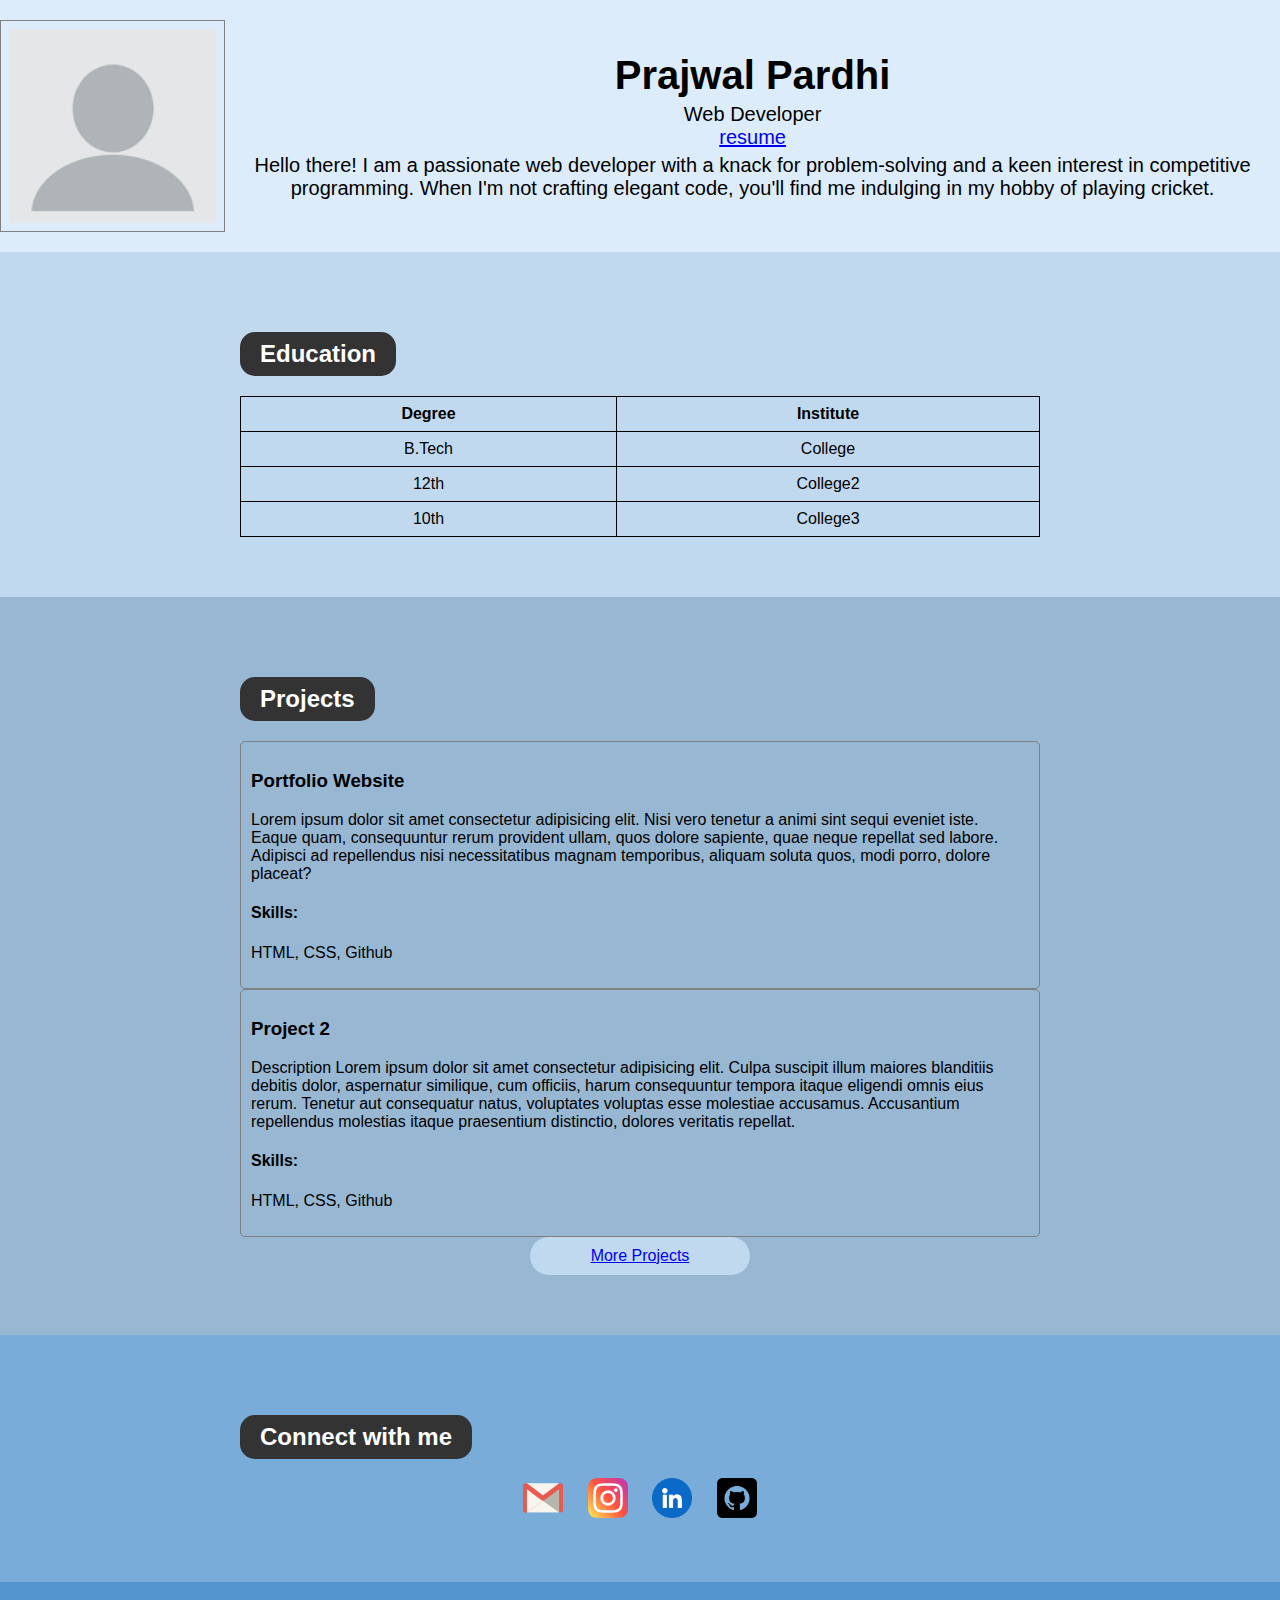
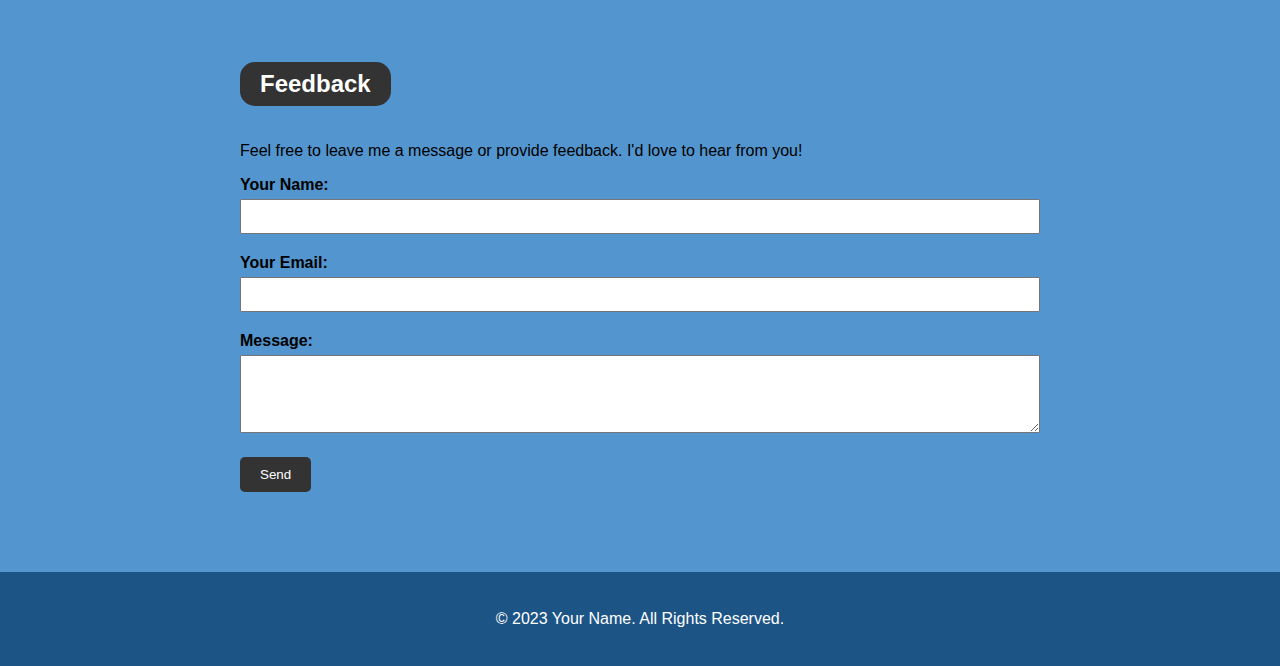
<file: index.html>
<!DOCTYPE html>
<html lang="en">

<head>
    <meta charset="UTF-8">
    <meta name="viewport" content="width=device-width, initial-scale=1.0">
    <link rel="stylesheet" href="style.css">
    <title>Prajwal Pardhi - Portfolio</title>
    
</head>

<body>
    <header>
        <div class="header_intro">
            <img class="header_img" src="profile_img.png" alt="profile img">
            <div class="intro">
                <h1>Prajwal Pardhi</h1>
                <p>Web Developer</p> 
                <a href="resume.html">resume</a>
                <p>Hello there! I am a passionate web developer with a knack for problem-solving and a keen interest in competitive programming. When I'm not crafting elegant code, you'll find me indulging in my hobby of playing cricket.</p>   
            </div>
        </div>
    </header>

    <!-- <section id="about">
        <div class="about">
            <h2>About Me</h2>
            <p>Hello there! I am a passionate web developer with a knack for problem-solving and a keen interest in competitive programming. When I'm not crafting elegant code, you'll find me indulging in my hobby of playing cricket.</p>
        </div>
    </section> -->
    
    <section id="education">
        <div class="container">
            <h2>Education</h2>
            <table class="table_education">
                <tr>
                    <th>Degree</th>
                    <th>Institute</th>
                </tr>
                <tr>
                    <td>B.Tech</td>
                    <td>College</td>
                </tr>
                <tr>
                    <td>12th</td>
                    <td>College2</td>
                </tr>
                <tr>
                    <td>10th</td>
                    <td>College3</td>
                </tr>
            </table>
        </div>
    </section>

    <section id="projects">
        <div class="container">
            <h2>Projects</h2>
            <div class="project">
                <h3>Portfolio Website</h3>
                <p>Lorem ipsum dolor sit amet consectetur adipisicing elit. Nisi vero tenetur a animi sint sequi eveniet iste. Eaque quam, consequuntur rerum provident ullam, quos dolore sapiente, quae neque repellat sed labore. Adipisci ad repellendus nisi necessitatibus magnam temporibus, aliquam soluta quos, modi porro, dolore placeat?</p>
                <h4>Skills:</h4>
                <p>HTML, CSS, Github</p>
            </div>
            <div class="project">
                <h3>Project 2</h3>
                <p>Description Lorem ipsum dolor sit amet consectetur adipisicing elit. Culpa suscipit illum maiores blanditiis debitis dolor, aspernatur similique, cum officiis, harum consequuntur tempora itaque eligendi omnis eius rerum. Tenetur aut consequatur natus, voluptates voluptas esse molestiae accusamus. Accusantium repellendus molestias itaque praesentium distinctio, dolores veritatis repellat.</p>
                <h4>Skills:</h4>
                <p>HTML, CSS, Github</p>
            </div>
            <div class="container_project_more">
                <a href="projects.html" class="more">More Projects</a>
            </div>
        </div>
    </section>

    <section id="contact">
        <div class="container">
            <h2>Connect with me</h2>
            <div class="social-icons">
                <a href="social.html" target="_blank" title="Gmail">
                    <img src="gmail-icon.png" alt="GitHub Icon">
                </a>
                <a href="social.html" target="_blank" title="Instagram">
                    <img src="instagram-icon.png" alt="Instagram Icon">
                </a>
                <a href="social.html" target="_blank" title="LinkedIn">
                    <img src="linkedin-icon.png" alt="LinkedIn Icon">
                </a>
                <a href="social.html" target="_blank" title="GitHub">
                    <img src="github-icon.png" alt="GitHub Icon">
                </a>
            </div>
        </div>
    </section>

    <section id="feedback">
        <div class="container">
            <h2>Feedback</h2>
            <p>Feel free to leave me a message or provide feedback. I'd love to hear from you!</p>
            
            <form action="submit_form.php" method="post">
                <div class="form-group">
                    <label for="name">Your Name:</label>
                    <input type="text" id="name" name="name" required>
                </div>
    
                <div class="form-group">
                    <label for="email">Your Email:</label>
                    <input type="email" id="email" name="email" required>
                </div>
    
                <div class="form-group">
                    <label for="message">Message:</label>
                    <textarea id="message" name="message" rows="4" required></textarea>
                </div>
    
                <div class="form-group">
                    <button type="submit">Send</button>
                </div>
            </form>
        </div>
    </section>
    
    

    <footer>
        <div class="container">
            <p>&copy; 2023 Your Name. All Rights Reserved.</p>
        </div>
    </footer>
</body>

</html>
</file>
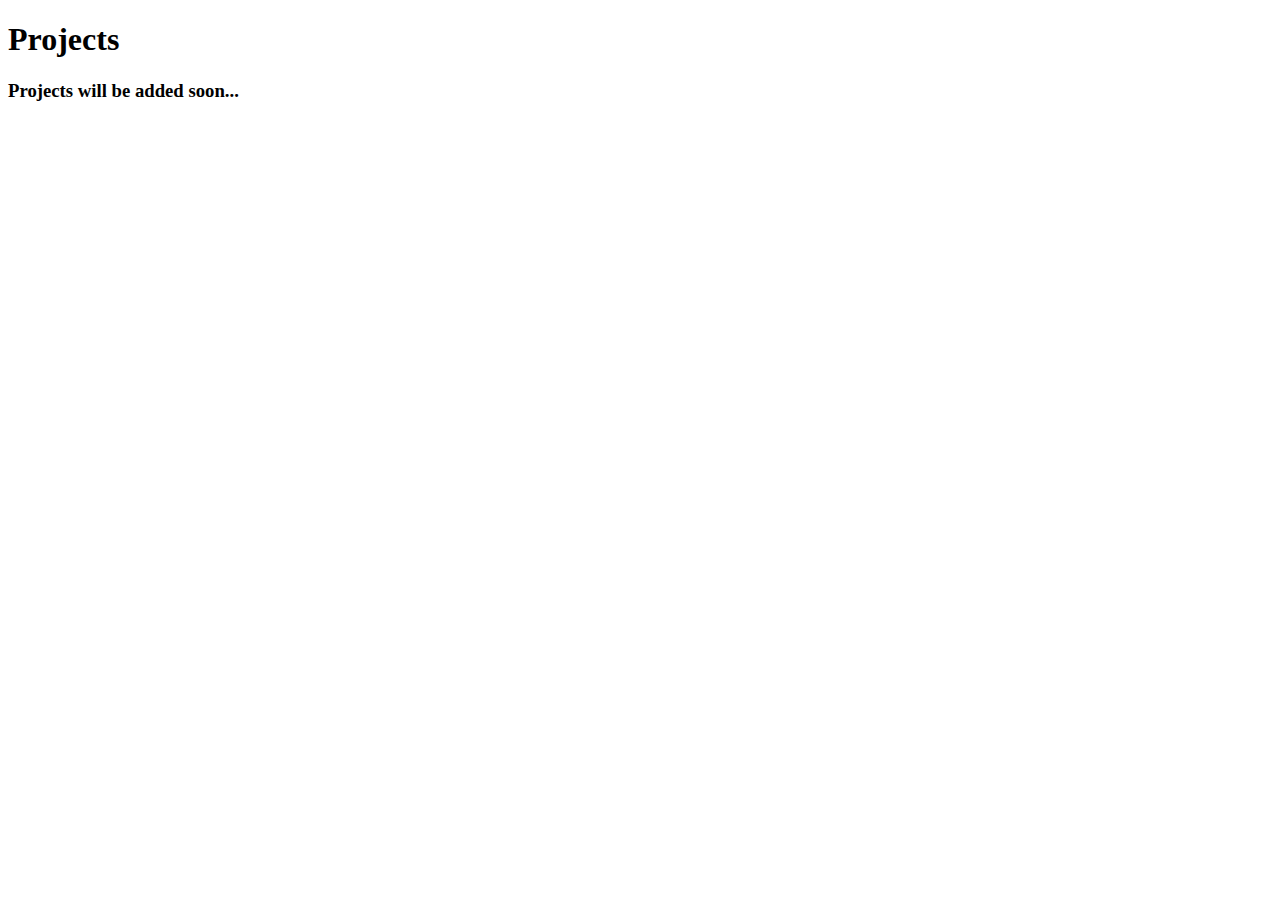
<file: projects.html>
<!DOCTYPE html>
<html lang="en">
<head>
    <meta charset="UTF-8">
    <meta name="viewport" content="width=device-width, initial-scale=1.0">
    <title>Projects- Prajwal Pardhi Portfolio</title>
</head>
<body>
    <h1>Projects</h1>
    <h3>Projects will be added soon...</h3>
</body>
</html>
</file>
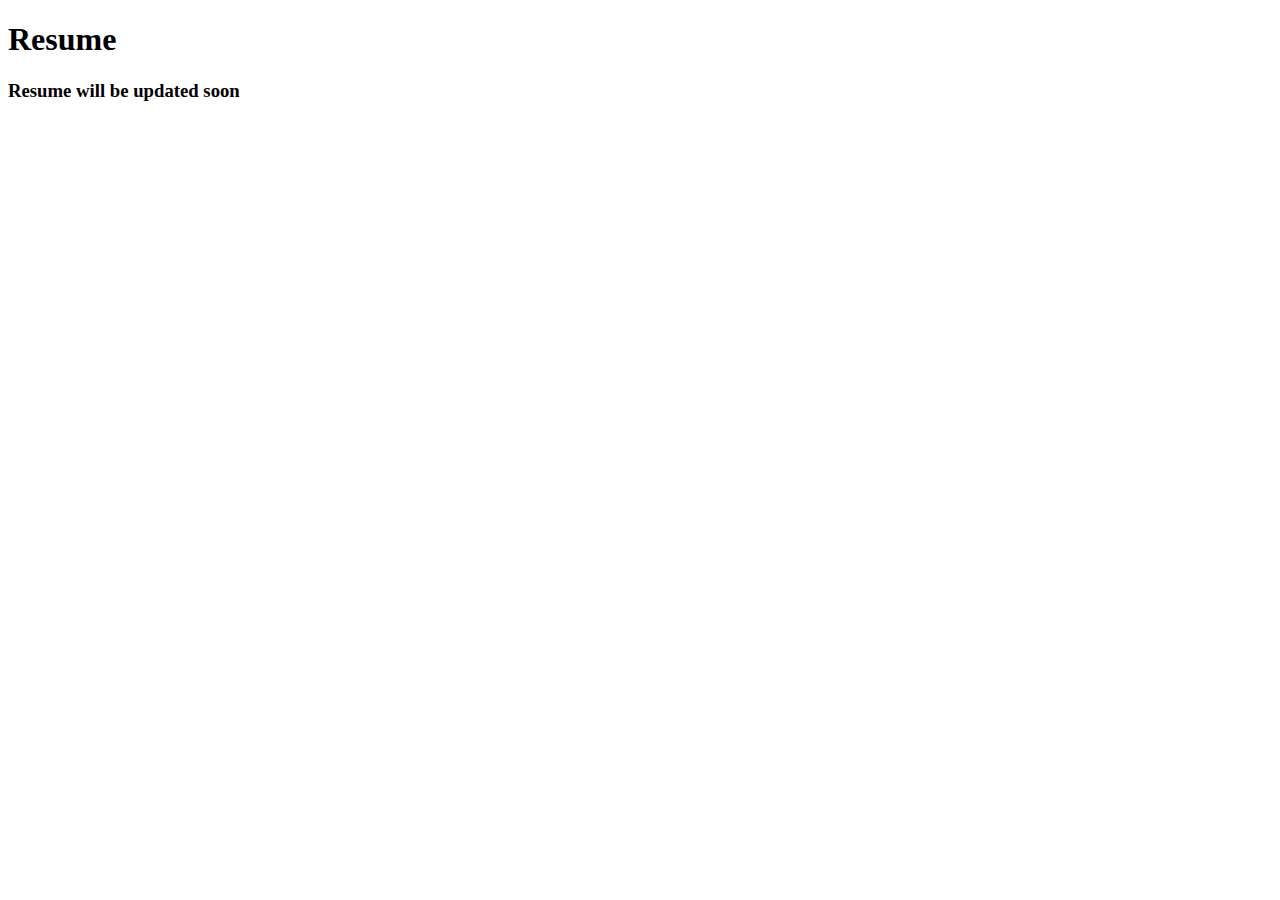
<file: resume.html>
<!DOCTYPE html>
<html lang="en">
<head>
    <meta charset="UTF-8">
    <meta name="viewport" content="width=device-width, initial-scale=1.0">
    <title>Resume- Prajwal Pardhi</title>
</head>
<body>
    <h1>Resume</h1>
    <h3>Resume will be updated soon</h3>
</body>
</html>
</file>
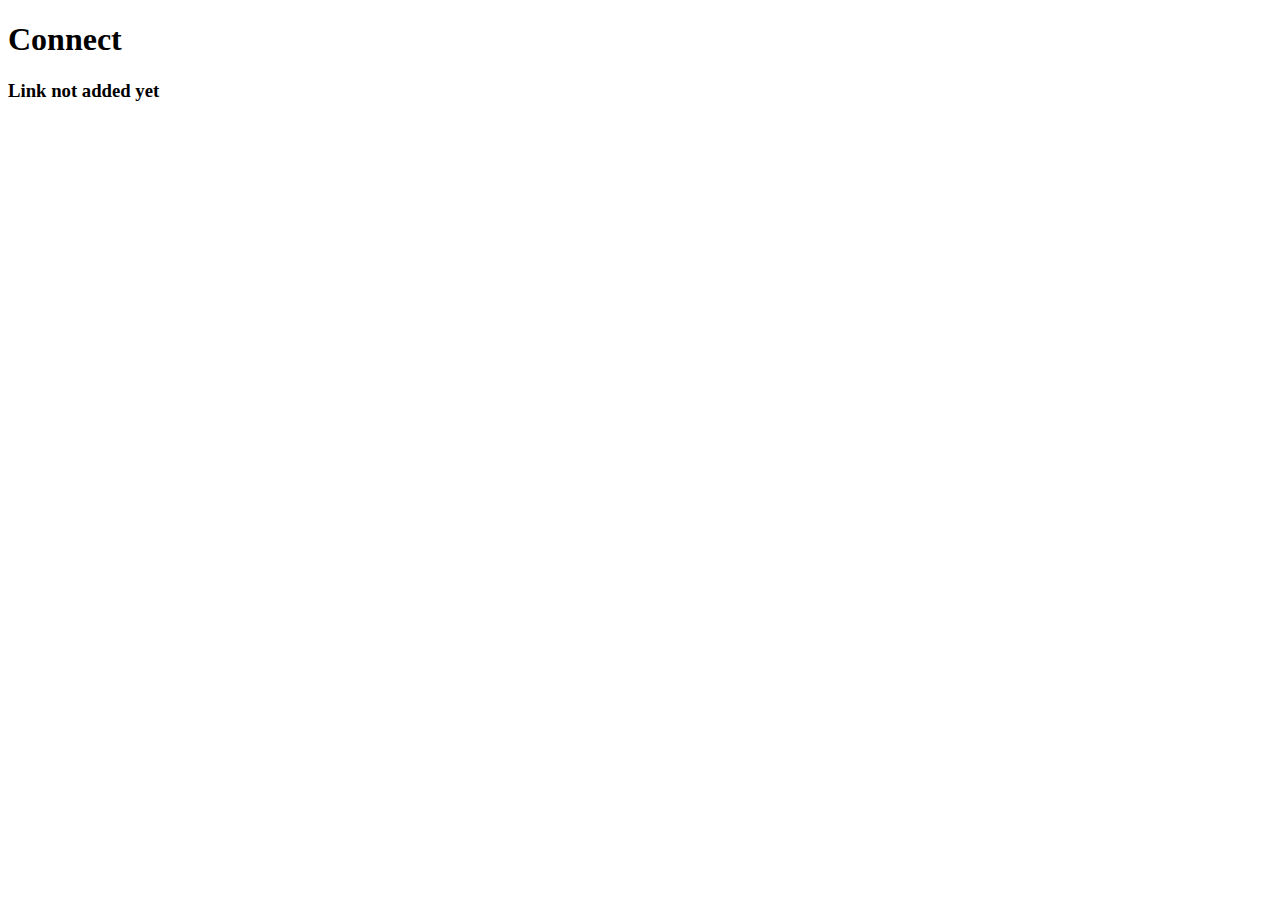
<file: social.html>
<!DOCTYPE html>
<html lang="en">
<head>
    <meta charset="UTF-8">
    <meta name="viewport" content="width=device-width, initial-scale=1.0">
    <title>Connect with Prajwal</title>
</head>
<body>
    <h1>Connect</h1>
    <h3>Link not added yet</h3>
</body>
</html>
</file>
<file: style.css>
body {
    font-family: 'Arial', sans-serif;
    margin: 0;
    padding: 0;
}

.container {
    max-width: 800px;
    margin: 0 auto;
    padding: 20px;
}

header {
    background-color:rgb(220, 236, 251);
    color:black;
    text-align: center;
    padding: 20px 0;
    /* height: 100vh; */
    /* display: flex;
    justify-content: space-around;
    align-items: center; */
}

header h1 {
    margin: 0;
}

header p {
    margin: 5px 0 0;
}

section {
    padding: 40px 0;
}

h2 {
    color: white;
    /* border: 1px solid black; */
    background-color: rgb(51, 51, 51);
    border-radius: 15px;
    display: inline-block;
    padding: 8px;
    padding-left: 20px;
    padding-right: 20px;
}

/* Header  */
.header_intro{
    display: flex;
    justify-content: space-around;
    align-items: center;
}
.header_img{
    padding: 8px;
    width: 30vw;
    border: 1px solid grey;
}
.header_intro>[class = "intro"]{
    padding: 8px;
}
.intro{
    font-size: 20px;
}
/* About */
#about{
    background-color:antiquewhite;
    display: flex;
    justify-content: center;
}
.about{
    padding: 8px;
    width: 60vw;
    background-color:antiquewhite;
}
/* Education */
#education{
    background-color:rgb(193, 217, 238);
}
.table_education{
    border-collapse: collapse;
    width: 100%;
}
th, td{
    border: 1px solid black;
    text-align: center;
    padding: 8px;
}
th{
    background-color: rgb(193, 217, 238);
}
/* Projects */

#projects {
    background-color: rgb(151, 183, 211);
    /* margin-bottom: 20px; */
}
.project{
    border: 1px solid grey;
    border-radius: 5px;
    /* box-shadow: 5px 5px red; */
    padding: 10px;
    /* margin: 2px; */

}
.container_project_more{
    display: flex;
    justify-content: center;
}
.more{
    background-color:rgb(193, 217, 238);
    text-align: center;
    padding: 10px;
    width: 25%;
    border-radius: 40px;
}
.more:hover{
    cursor: pointer;
    background-color: whitesmoke;
}
/* Contact */
#contact{
    background-color: rgb(121, 172, 217);
}
.social-icons {
    text-align: center;
}

.social-icons a {
    display: inline-block;
    margin: 0 10px;
}

.social-icons img {
    width: 40px; /* Adjust the size of the icons as needed */
    height: 40px;
}

/* Feedback */
#feedback {
    background-color: rgb(83, 149, 206);
    padding: 40px 0;
}

.form-group {
    margin-bottom: 20px;
}

label {
    display: block;
    font-weight: bold;
    margin-bottom: 5px;
}

input,
textarea {
    width: 100%;
    padding: 8px;
    box-sizing: border-box;
}

button {
    background-color: #333;
    color: #fff;
    padding: 10px 20px;
    border: none;
    border-radius: 5px;
    cursor: pointer;
}

button:hover {
    background-color: #555;
}

/* Footer */
footer {
    background-color: rgb(28, 84, 134);
    color: #fff;
    text-align: center;
    padding: 2px 0;
    /* position: fixed; */
    bottom: 0;
    width: 100%;
}
</file>
